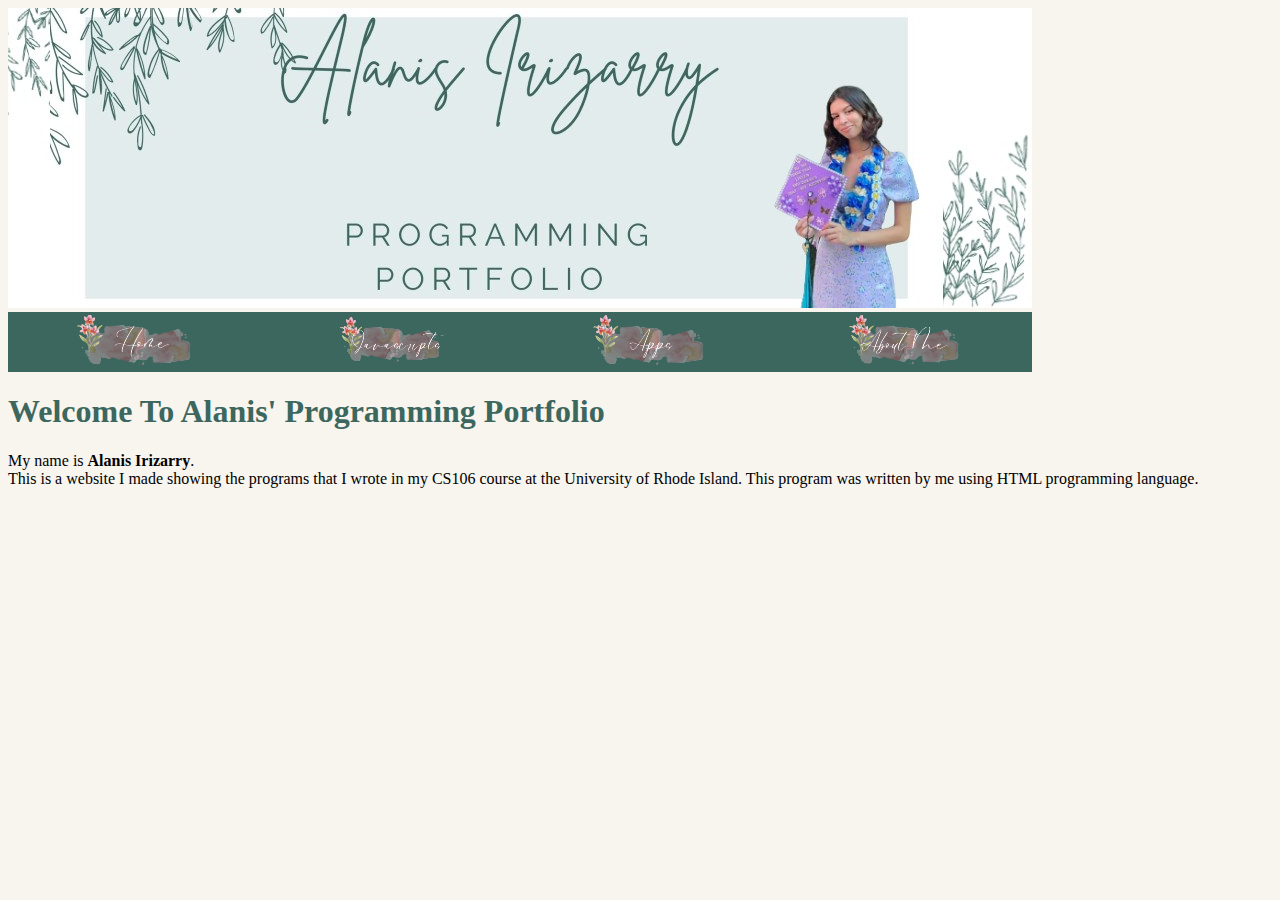
<file: index.html>
<!DOCTYPE html>
<html>
    <head>
        <meta charset="utf-8">
        <title>Alanis' Programming Portfolio- Main Page</title>
	  <link rel="stylesheet" href="style1.css">
    </head>
    <body>
<img src="Irizarry_banner.jpg"> <br>

<table width=1024 bgcolor="#3C675E">
<tr>
	<td align="center"><a href="https://alaniseirizarry.github.io/index.html"> <img src="home.png"></a></td>
	<td align="center"><a href="https://alaniseirizarry.github.io/js.html"> <img src="javascripts.png"></a></td>
	<td align="center"><a href="https://alaniseirizarry.github.io/apps.html"> <img src="apps.png"></a></td>
	<td align="center"><a href="https://alaniseirizarry.github.io/about.html"> <img src="aboutme.png"></a></td>
</tr>
</table>
       <h1> Welcome To Alanis' Programming Portfolio</h1>
My name is <strong>Alanis Irizarry</Strong>.<br> This is a website I made showing the programs that I wrote in my CS106 course at the University of Rhode Island.
This program was written by me using HTML programming language. 
    </body>
</html>
</file>
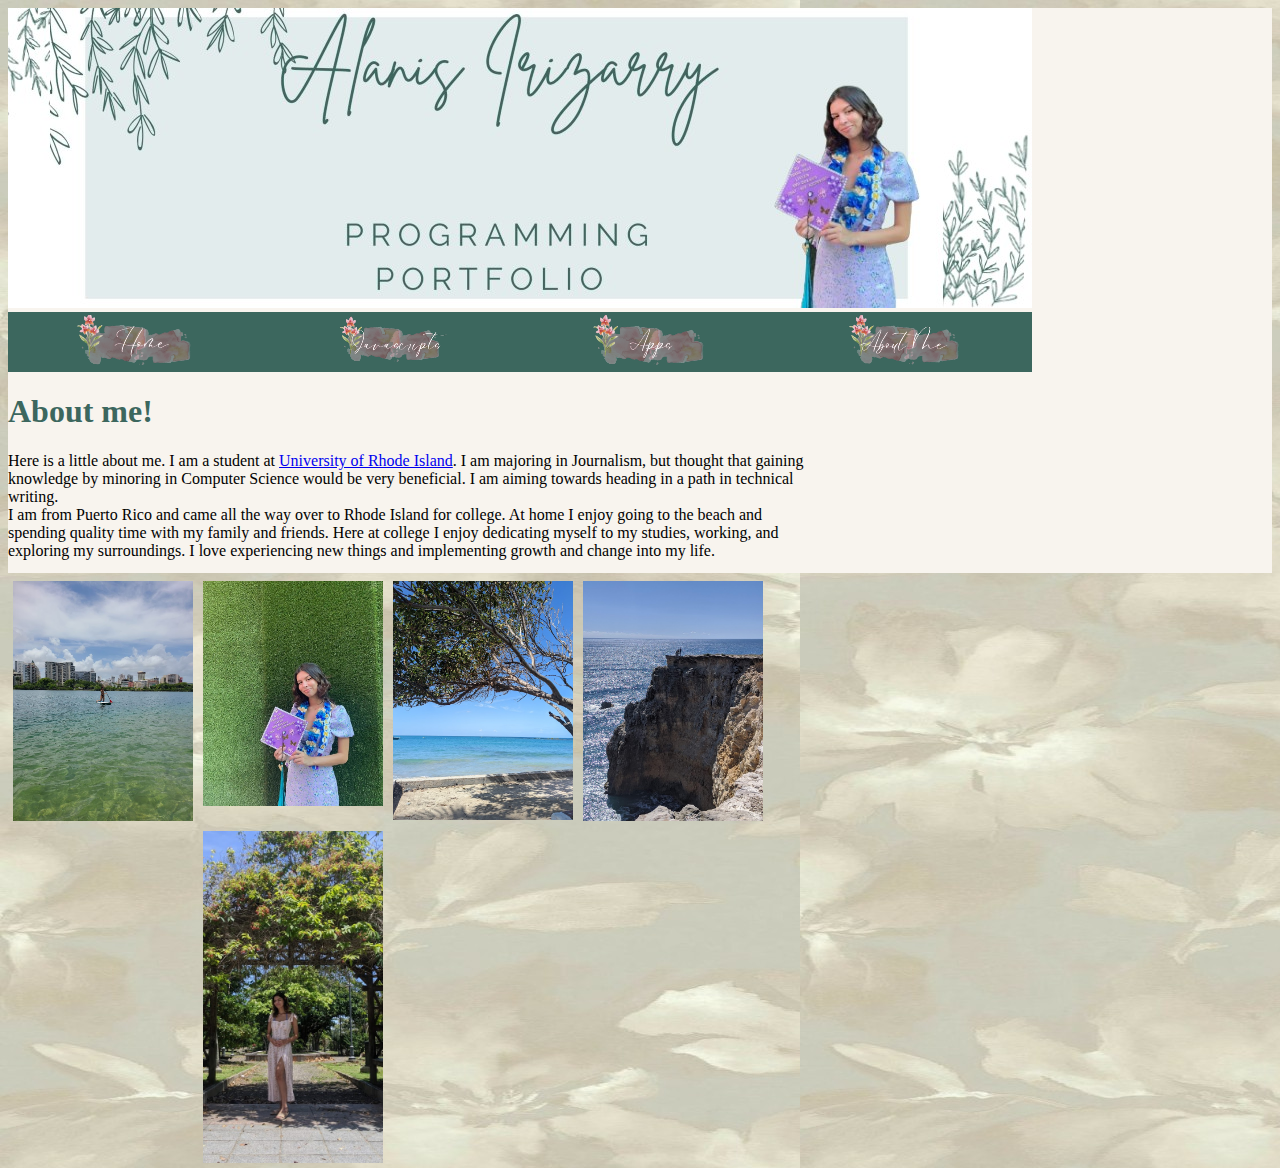
<file: about.html>
<!DOCTYPE html>
<html>
    <head>
        <meta charset="utf-8">
        <title>Alanis' Programming Portfolio- About Alanis Page</title>
 <link rel="stylesheet" href="style1.css">
<style>
html {
  background: url(mybackround.jpg) ;
  
}
	#grad-pic { 
	 margin: 5px;
  float: left;
  width: 180px;
}

	#condado{
	margin: 5px;
  float: left;
  width: 180px;
}
	#playa{
	margin: 5px;
  float: left;
  width: 180px;
}
	#aboutme_p{
	background: rgb(248, 244, 238);
	width:63%;
	height:180px;
	overflow-y:auto
	overflow-x: hidden;
}
	#cliff{
margin: 5px;
  float: left;
  width: 180px;
}
#alanis{
margin: 5px;
  float: left;
  width: 180px;
}

	
</style>
    </head>
    <body>
<img src="Irizarry_banner.jpg"> <br>

<table width=1024 bgcolor="#3C675E">
<tr>
	<td align="center"><a href="https://alaniseirizarry.github.io/index.html"> <img src="home.png"></a></td>
	<td align="center"><a href="https://alaniseirizarry.github.io/js.html"> <img src="javascripts.png"></a></td>
	<td align="center"><a href="https://alaniseirizarry.github.io/apps.html"> <img src="apps.png"></a></td>
	<td align="center"><a href="https://alaniseirizarry.github.io/about.html"> <img src="aboutme.png"></a></td>
</tr>
</table>
      
<div id="aboutme_p"><h1> About me!</h1>

<p>Here is a little about me. I am a student at
<a href="http://www.uri.edu"> University of Rhode Island</a>. I am majoring in Journalism, but thought that gaining knowledge by minoring in Computer Science would be very beneficial.
I am aiming towards heading in a path in technical writing.<br>
I am from Puerto Rico and came all the way over to Rhode Island for college. At home I enjoy going to the beach and spending quality time with my family and friends. 
Here at college I enjoy dedicating myself to my studies, working, and exploring my surroundings. I love experiencing new things and implementing growth and change into my life.
</p>

<align="center> <img id="condado" src="beach_tings.jpg">
<align="center><img id="grad-pic" src="alanissss.jpg"> 
<align="center><img id="playa" src="beach_pic.jpg">
<align= "center"><img id="cliff" src="cliff.jpg">
<align= "center"><img id="alanis" src="alanis.jpg">

    </body>
</html>
</file>
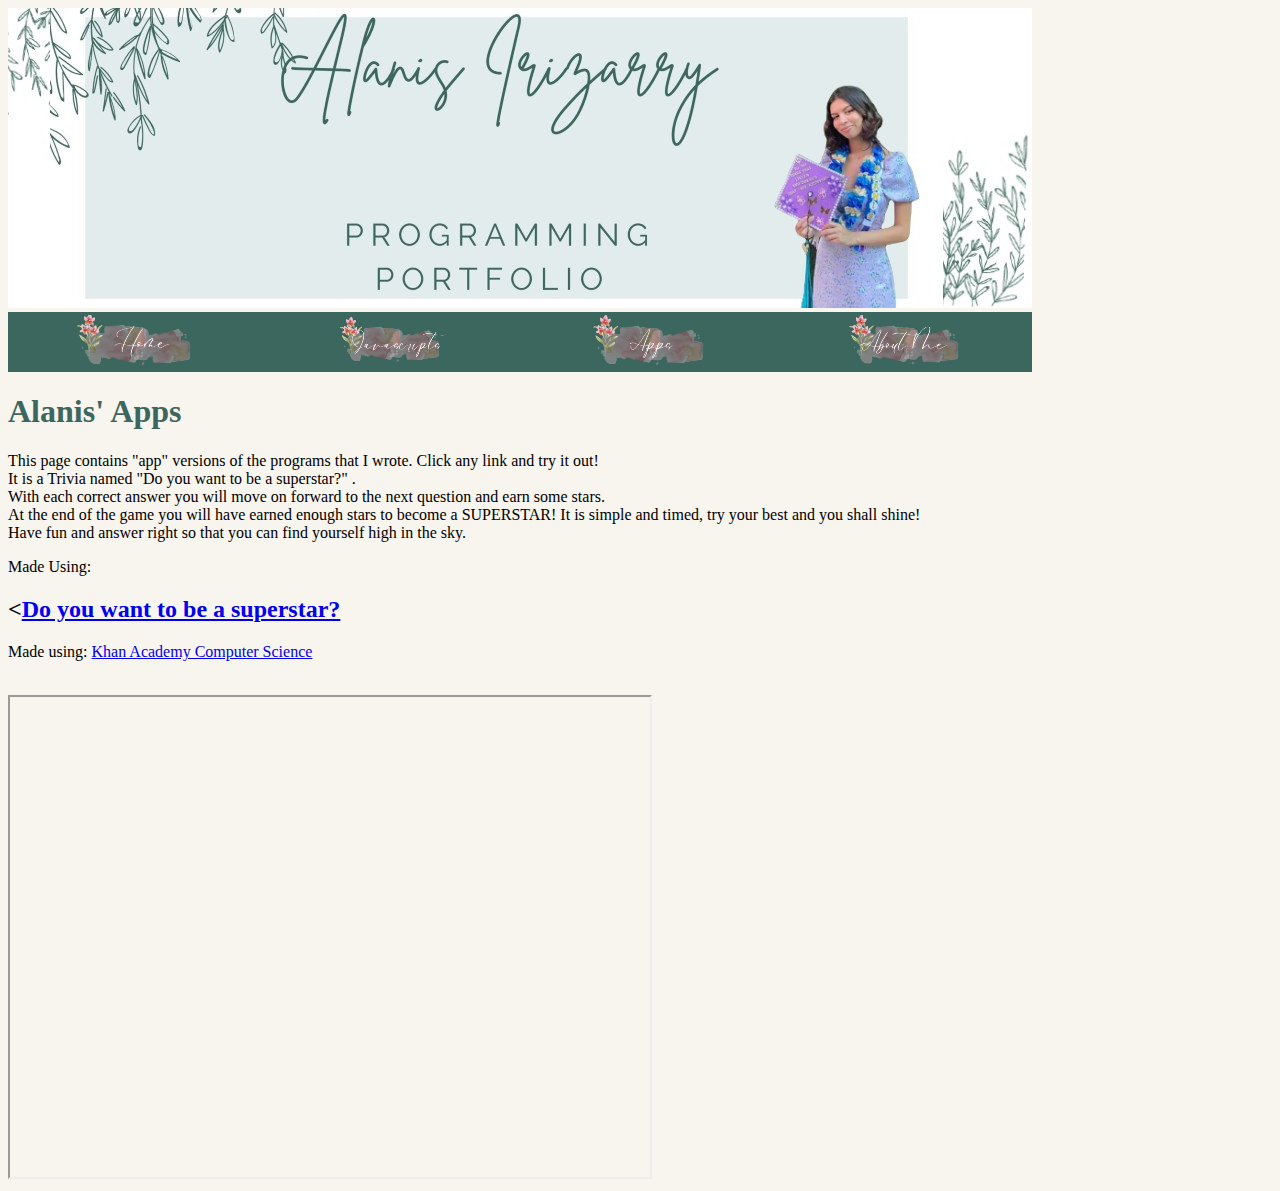
<file: apps.html>
<!DOCTYPE html>
<html>
    <head>
        <meta charset="utf-8">
        <title>Alanis' Programming Portfolio- Main Page</title>
	  <link rel="stylesheet" href="style1.css">
    </head>
    <body>
<img src="Irizarry_banner.jpg"> <br>

<table width=1024 bgcolor="#3C675E">
<tr>
	<td align="center"><a href="https://alaniseirizarry.github.io/index.html"> <img src="home.png"></a></td>
	<td align="center"><a href="https://alaniseirizarry.github.io/js.html"> <img src="javascripts.png"></a></td>
	<td align="center"><a href="https://alaniseirizarry.github.io/apps.html"> <img src="apps.png"></a></td>
	<td align="center"><a href="https://alaniseirizarry.github.io/about.html"> <img src="aboutme.png"></a></td>
</tr>
</table>
       <h1> Alanis' Apps</h1>
This page contains "app" versions of the programs that I wrote. Click any link and try it out!
	   <br> It is a Trivia named "Do you want to be a superstar?" .<br>
With each correct answer you will move on forward to the next question and earn some stars. <br>At the end of the game you will have earned enough stars to become a SUPERSTAR! It is simple and timed, try your best and you shall shine!<br> Have fun and answer right so that you can find yourself high in the sky.<br>
	<p> Made Using: <h2><<a href="https://www.khanacademy.org/computer-programming/do-you-want-to-be-a-superstar/4555715141484544">Do you want to be a superstar?</a></h2><script src="https://www.khanacademy.org/computer-programming/do-you-want-to-be-a-superstar/4555715141484544/embed.js?editor=no&buttons=no&author=no&embed=yes"></script><p>Made using: <a href="http://www.khanacademy.org/computer-programming">Khan Academy Computer Science</a></p><br>
	<iframe src="https://drive.google.com/file/d/1Uw6VbmzdYbIRM8r4hAP9ipHZ9qRZY7-k/preview" width="640" height="480"></iframe>
    </body>
</html>
</file>
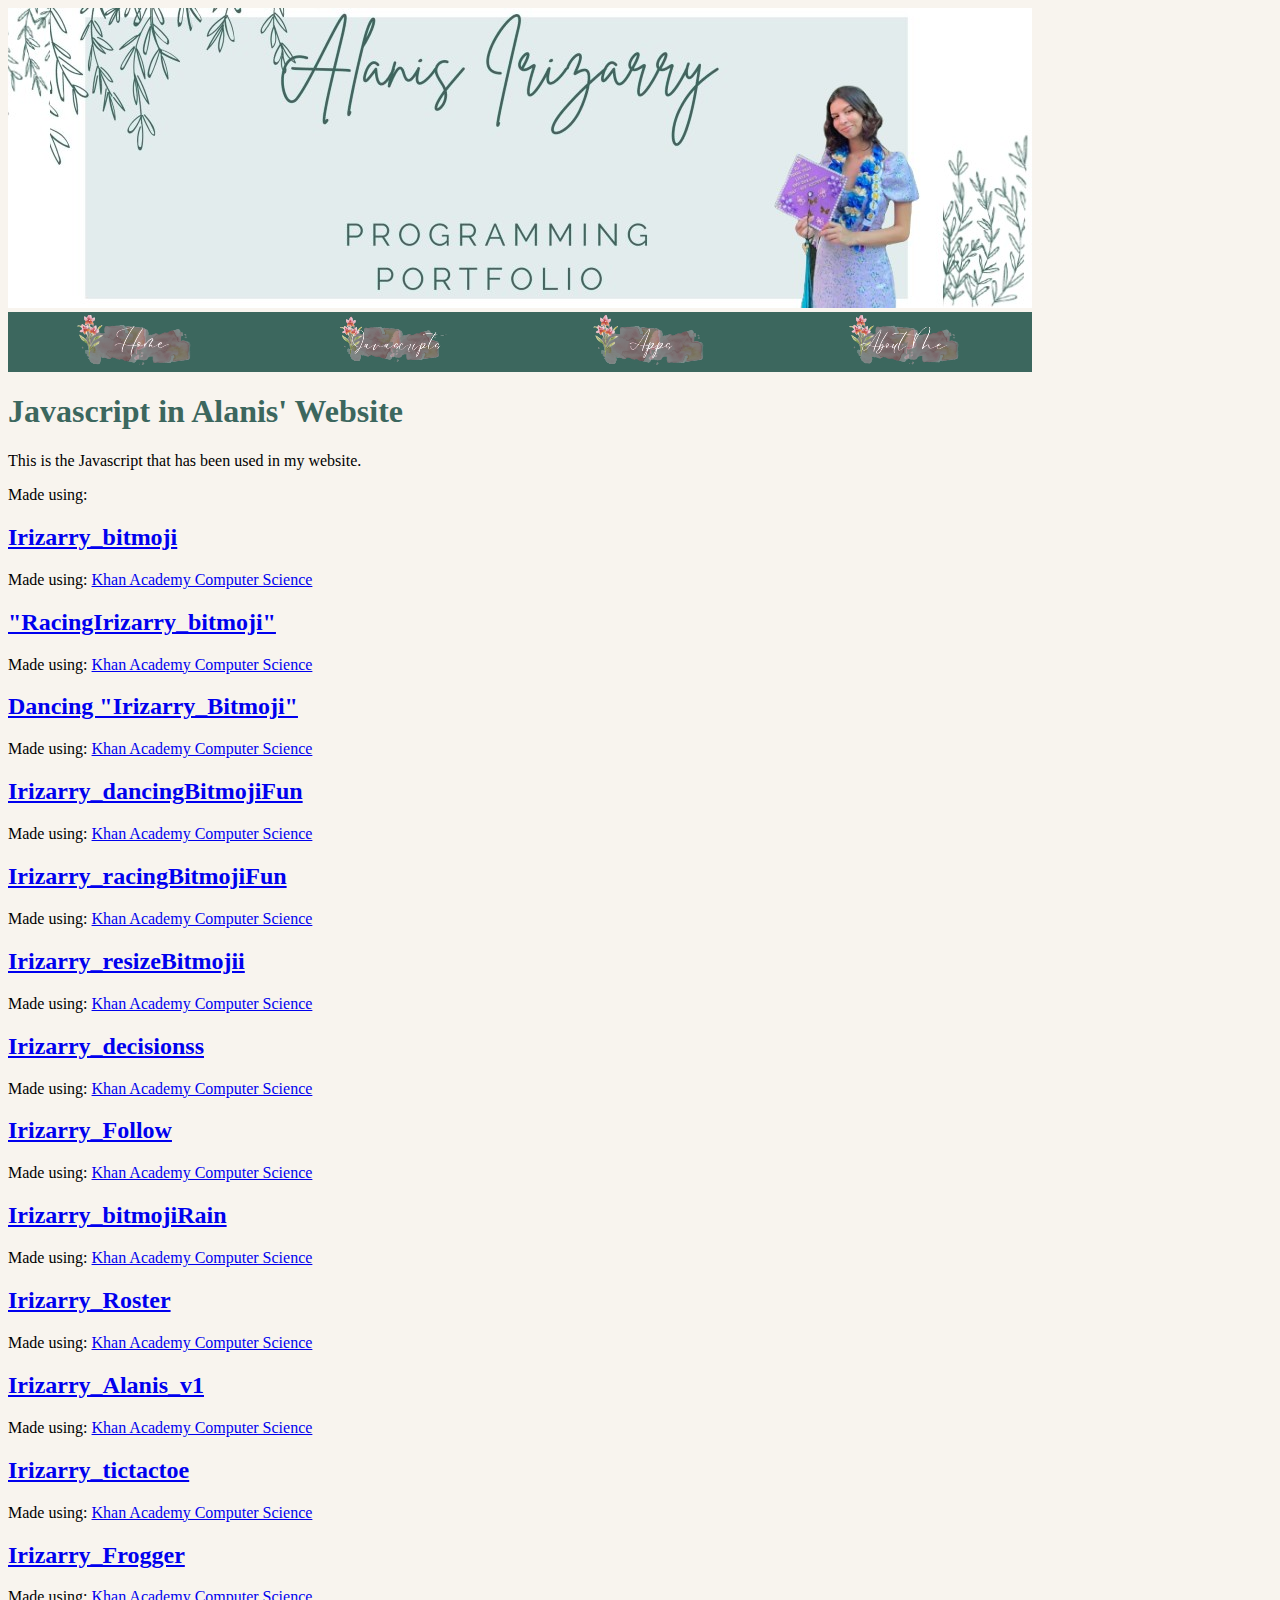
<file: js.html>
<!DOCTYPE html>
<html>
    <head>
        <meta charset="utf-8">
        <title>Alanis' Programming Portfolio- Javascript</title>
 <link rel="stylesheet" href="style1.css">
    </head>
    <body>
<img src="Irizarry_banner.jpg"> <br>

<table width=1024 bgcolor="#3C675E">
<tr>
	<td align="center"><a href="https://alaniseirizarry.github.io/index.html"> <img src="home.png"></a></td>
	<td align="center"><a href="https://alaniseirizarry.github.io/js.html"> <img src="javascripts.png"></a></td>
	<td align="center"><a href="https://alaniseirizarry.github.io/apps.html"> <img src="apps.png"></a></td>
	<td align="center"><a href="https://alaniseirizarry.github.io/about.html"> <img src="aboutme.png"></a></td>
</tr>
</table>
       <h1> Javascript in Alanis' Website</h1>
This is the Javascript that has been used in my website.
	    <p> Made using: <h2><a href="https://www.khanacademy.org/computer-programming/irizarry_bitmoji/5430562198437888">Irizarry_bitmoji</a></h2><script src="https://www.khanacademy.org/computer-programming/irizarry_bitmoji/5430562198437888/embed.js?editor=no&buttons=no&author=no&embed=yes"></script><p>Made using: <a href="http://www.khanacademy.org/computer-programming">Khan Academy Computer Science</a></p>
  <p> <h2><a href="https://www.khanacademy.org/computer-programming/racingirizarry_bitmoji/4842090408493056">"RacingIrizarry_bitmoji"</a></h2><script src="https://www.khanacademy.org/computer-programming/racingirizarry_bitmoji/4842090408493056/embed.js?editor=no&buttons=no&author=no&embed=yes"></script><p>Made using: <a href="http://www.khanacademy.org/computer-programming">Khan Academy Computer Science</a></p> 
 <p> <h2><a href="https://www.khanacademy.org/computer-programming/dancing-irizarry_bitmoji/5602473364733952">Dancing "Irizarry_Bitmoji"</a></h2><script src="https://www.khanacademy.org/computer-programming/dancing-irizarry_bitmoji/5602473364733952/embed.js?editor=no&buttons=no&author=no&embed=yes"></script><p>Made using: <a href="http://www.khanacademy.org/computer-programming">Khan Academy Computer Science</a></p>
 <p><h2><a href="https://www.khanacademy.org/computer-programming/irizarry_dancingbitmojifun/5602473364733952">Irizarry_dancingBitmojiFun</a></h2><script src="https://www.khanacademy.org/computer-programming/irizarry_dancingbitmojifun/5602473364733952/embed.js?editor=no&buttons=no&author=no&embed=yes"></script><p>Made using: <a href="http://www.khanacademy.org/computer-programming">Khan Academy Computer Science</a></p>
<p><h2><a href="https://www.khanacademy.org/computer-programming/irizarry_racingbitmojifun/6257469154443264">Irizarry_racingBitmojiFun</a></h2><script src="https://www.khanacademy.org/computer-programming/irizarry_racingbitmojifun/6257469154443264/embed.js?editor=no&buttons=no&author=no&embed=yes"></script><p>Made using: <a href="http://www.khanacademy.org/computer-programming">Khan Academy Computer Science</a></p>
<p> <h2><h2><a href="https://www.khanacademy.org/computer-programming/irizarry_resizebitmojii/6523117679984640">Irizarry_resizeBitmojii</a></h2><script src="https://www.khanacademy.org/computer-programming/irizarry_resizebitmojii/6523117679984640/embed.js?editor=no&buttons=no&author=no&embed=yes"></script><p>Made using: <a href="http://www.khanacademy.org/computer-programming">Khan Academy Computer Science</a></p>
<p> <h2><a href="https://www.khanacademy.org/computer-programming/irizarry_decisionss/5296922116276224">Irizarry_decisionss</a></h2><script src="https://www.khanacademy.org/computer-programming/irizarry_decisionss/5296922116276224/embed.js?editor=no&buttons=no&author=no&embed=yes"></script><p>Made using: <a href="http://www.khanacademy.org/computer-programming">Khan Academy Computer Science</a></p>
<p> <h2><a href="https://www.khanacademy.org/computer-programming/irizarry_followingg/6016674035974144">Irizarry_Follow</a></h2><script src="https://www.khanacademy.org/computer-programming/irizarry_followingg/6016674035974144/embed.js?editor=no&buttons=no&author=no&embed=yes"></script><p>Made using: <a href="http://www.khanacademy.org/computer-programming">Khan Academy Computer Science</a></p>
<p> <h2><a href="https://www.khanacademy.org/computer-programming/irizarry_bitmojirain/5242150919127040">Irizarry_bitmojiRain</a></h2><script src="https://www.khanacademy.org/computer-programming/irizarry_bitmojirain/5242150919127040/embed.js?editor=no&buttons=no&author=no&embed=yes"></script><p>Made using: <a href="http://www.khanacademy.org/computer-programming">Khan Academy Computer Science</a></p>
	    <h2><a href="https://www.khanacademy.org/computer-programming/irizarry_roster/4783926205005824">Irizarry_Roster</a></h2><script src="https://www.khanacademy.org/computer-programming/irizarry_roster/4783926205005824/embed.js?editor=no&buttons=no&author=no&embed=yes"></script><p>Made using: <a href="http://www.khanacademy.org/computer-programming">Khan Academy Computer Science</a></p>
	    <h2><a href="https://www.khanacademy.org/computer-programming/irizarry_alanis_v1/4516908398592000">Irizarry_Alanis_v1</a></h2><script src="https://www.khanacademy.org/computer-programming/irizarry_alanis_v1/4516908398592000/embed.js?editor=no&buttons=no&author=no&embed=yes"></script><p>Made using: <a href="http://www.khanacademy.org/computer-programming">Khan Academy Computer Science</a></p>
	    <h2><a href="https://www.khanacademy.org/computer-programming/irizarry_tictactoe/4954903576625152">Irizarry_tictactoe</a></h2><script src="https://www.khanacademy.org/computer-programming/irizarry_tictactoe/4954903576625152/embed.js?editor=no&buttons=no&author=no&embed=yes"></script><p>Made using: <a href="http://www.khanacademy.org/computer-programming">Khan Academy Computer Science</a></p>
	    <h2><a href="https://www.khanacademy.org/computer-programming/irizarry_frogger/5776587137269760">Irizarry_Frogger</a></h2><script src="https://www.khanacademy.org/computer-programming/irizarry_frogger/5776587137269760/embed.js?editor=no&buttons=no&author=no&embed=yes"></script><p>Made using: <a href="http://www.khanacademy.org/computer-programming">Khan Academy Computer Science</a></p>
	    </body>
	
</html>
</file>
<file: style1.css>
h1 {
            color: rgb(60, 103, 94);
        }  
        
       body {
            background-color: rgb(248, 244, 238);
        }
h1 {
  font-family: "Garamond", serif;
}
p {
  font-family: "Garamond", serif;
}
</file>
